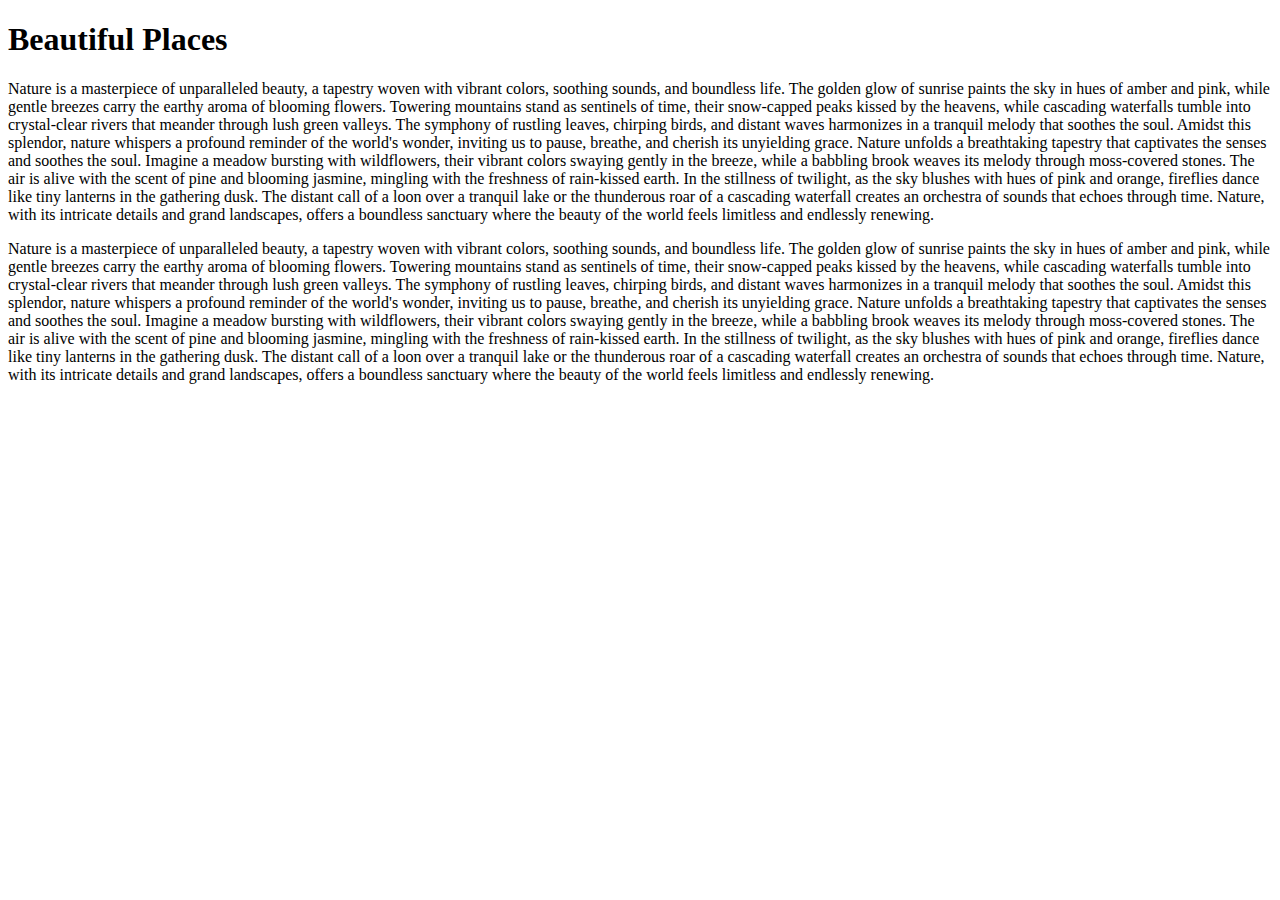
<file: page.html>
<!DOCTYPE html>
<html lang="en">
<head>
    <meta charset="UTF-8">
    <meta name="X-UA-Compatible" content="IE-edge" />
    <meta name="viewport" content="width=device-width, initial-scale=1.0">
    <title>Blog Website</title>
</head>
<body>
    <header>
        <nav>
            <h1>Beautiful Places</h1>
        </nav>
    </header>
    <main class="Pages">
            <p>
                Nature is a masterpiece of unparalleled beauty, a tapestry woven with vibrant colors, soothing sounds, and boundless life. The golden glow of sunrise paints the sky in hues of amber and pink, while gentle breezes carry the earthy aroma of blooming flowers. Towering mountains stand as sentinels of time, their snow-capped peaks kissed by the heavens, while cascading waterfalls tumble into crystal-clear rivers that meander through lush green valleys. The symphony of rustling leaves, chirping birds, and distant waves harmonizes in a tranquil melody that soothes the soul. Amidst this splendor, nature whispers a profound reminder of the world's wonder, inviting us to pause, breathe, and cherish its unyielding grace. Nature unfolds a breathtaking tapestry that captivates the senses and soothes the soul. Imagine a meadow bursting with wildflowers, their vibrant colors swaying gently in the breeze, while a babbling brook weaves its melody through moss-covered stones. The air is alive with the scent of pine and blooming jasmine, mingling with the freshness of rain-kissed earth. In the stillness of twilight, as the sky blushes with hues of pink and orange, fireflies dance like tiny lanterns in the gathering dusk. The distant call of a loon over a tranquil lake or the thunderous roar of a cascading waterfall creates an orchestra of sounds that echoes through time. Nature, with its intricate details and grand landscapes, offers a boundless sanctuary where the beauty of the world feels limitless and endlessly renewing.                            
            </p>
            <p>
                Nature is a masterpiece of unparalleled beauty, a tapestry woven with vibrant colors, soothing sounds, and boundless life. The golden glow of sunrise paints the sky in hues of amber and pink, while gentle breezes carry the earthy aroma of blooming flowers. Towering mountains stand as sentinels of time, their snow-capped peaks kissed by the heavens, while cascading waterfalls tumble into crystal-clear rivers that meander through lush green valleys. The symphony of rustling leaves, chirping birds, and distant waves harmonizes in a tranquil melody that soothes the soul. Amidst this splendor, nature whispers a profound reminder of the world's wonder, inviting us to pause, breathe, and cherish its unyielding grace. Nature unfolds a breathtaking tapestry that captivates the senses and soothes the soul. Imagine a meadow bursting with wildflowers, their vibrant colors swaying gently in the breeze, while a babbling brook weaves its melody through moss-covered stones. The air is alive with the scent of pine and blooming jasmine, mingling with the freshness of rain-kissed earth. In the stillness of twilight, as the sky blushes with hues of pink and orange, fireflies dance like tiny lanterns in the gathering dusk. The distant call of a loon over a tranquil lake or the thunderous roar of a cascading waterfall creates an orchestra of sounds that echoes through time. Nature, with its intricate details and grand landscapes, offers a boundless sanctuary where the beauty of the world feels limitless and endlessly renewing.                            
            </p>
    </main>
</body>
</html>
</file>
